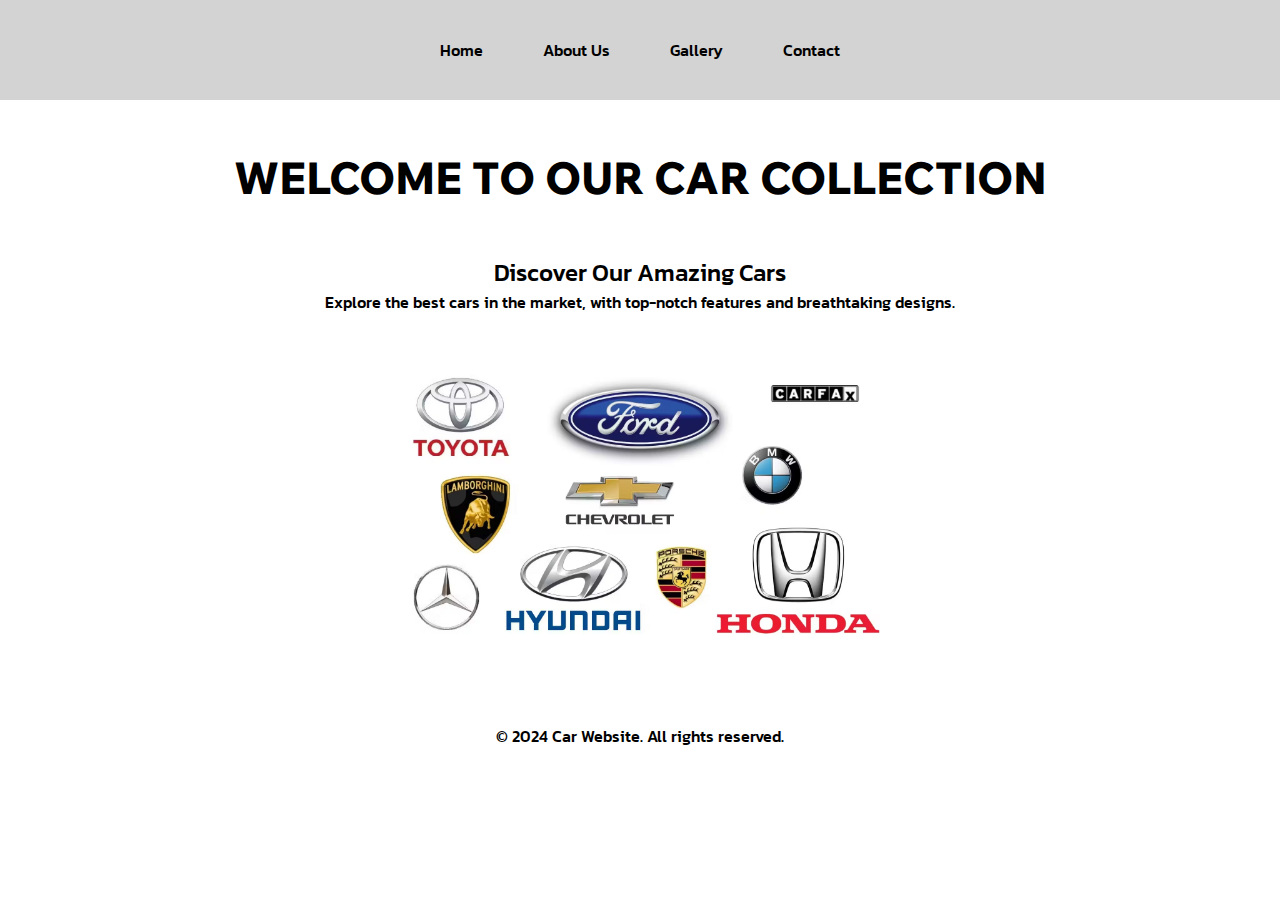
<file: index.html>
<!DOCTYPE html>
<html lang="en">
<head>
    <meta charset="UTF-8">
    <meta name="viewport" content="width=device-width, initial-scale=1.0">
    <title>Car Website</title>
    <link rel="stylesheet" href="styles.css">
</head>
<body>
    <header>
        <nav class="nav">
            <ul>
                <li><a href="index.html">Home</a></li>
                <li><a href="about.html">About Us</a></li>
                <li><a href="gallery.html">Gallery</a></li>
                <li><a href="contact.html">Contact</a></li>
            </ul>
        </nav>
        <div class="title">
          <h1>WELCOME TO OUR CAR COLLECTION</h1>
        </div>
    </header>
    <main>
        <section class="section1">
            <h2>Discover Our Amazing Cars</h2>
            <p>Explore the best cars in the market, with top-notch features and breathtaking designs.</p>
            <img src="car-main.jpg" alt="Main car image" class="img-1">
        </section>
    </main>
    <footer>
        <p>&copy; 2024 Car Website. All rights reserved.</p>
    </footer>
</body>
</html>
</file>
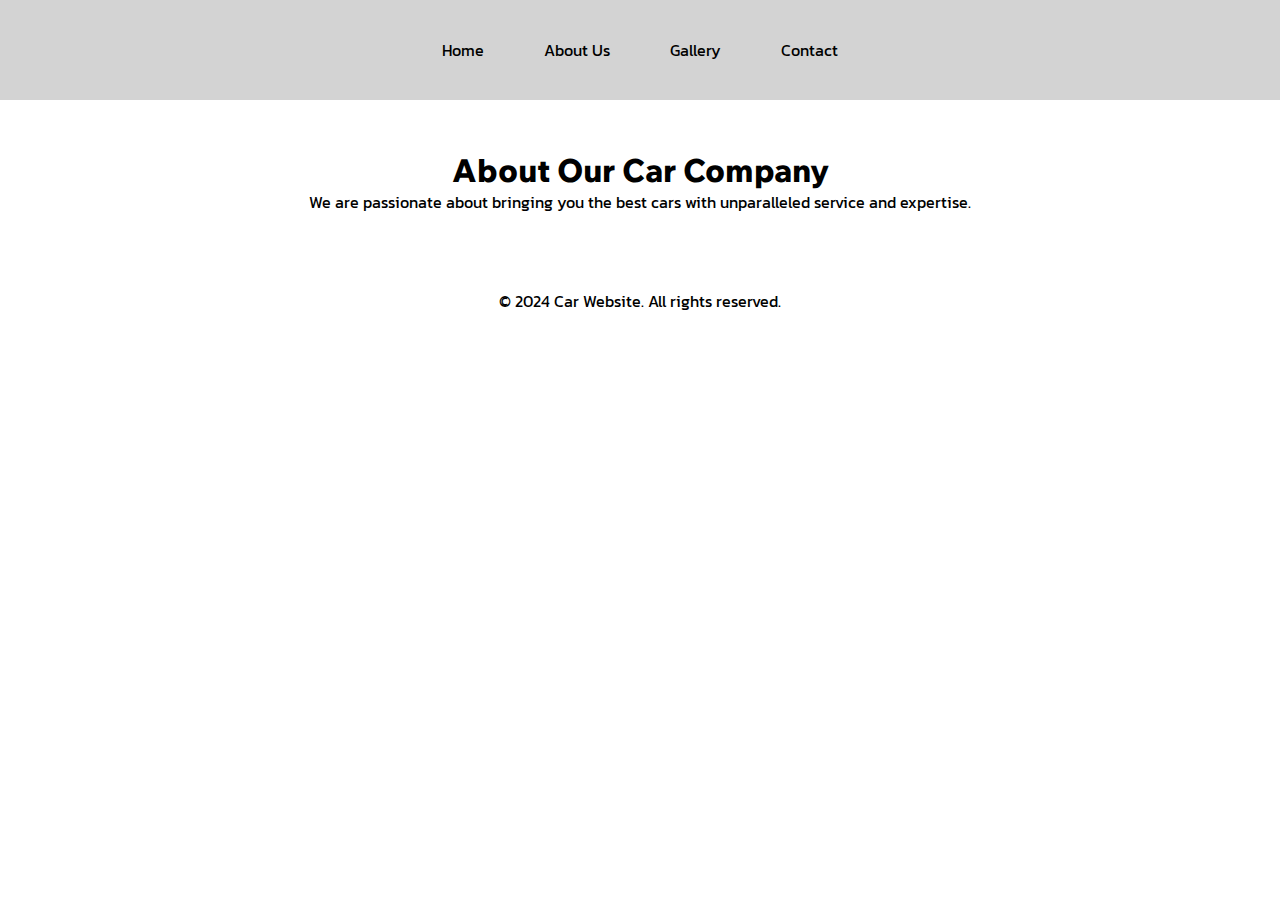
<file: about.html>
<!DOCTYPE html>
<html lang="en">
<head>
    <meta charset="UTF-8">
    <meta name="viewport" content="width=device-width, initial-scale=1.0">
    <title>About Us - Car Website</title>
    <link rel="stylesheet" href="stylesabout.css">
</head>
<body>
    <header>
        <nav class="nav">
            <ul>
                <li><a href="index.html">Home</a></li>
                <li><a href="about.html">About Us</a></li>
                <li><a href="gallery.html">Gallery</a></li>
                <li><a href="contact.html">Contact</a></li>
            </ul>
        </nav>
    </header>
    <section class="section1">
        <h1>About Our Car Company</h1>
        <p>We are passionate about bringing you the best cars with unparalleled service and expertise.</p>
    </section>

    <footer>
        <p>&copy; 2024 Car Website. All rights reserved.</p>
    </footer>
</body>
</html>
</file>
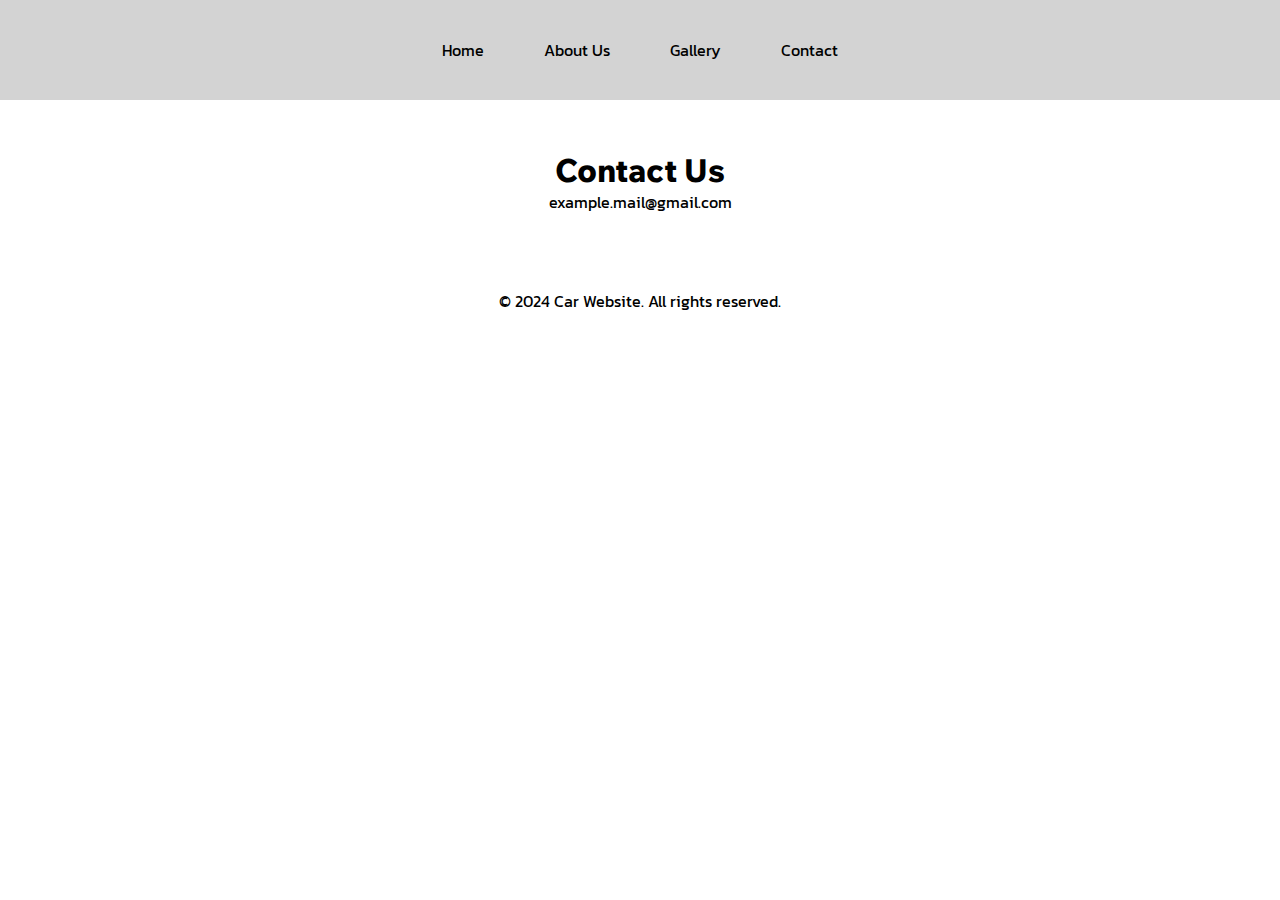
<file: contact.html>
<!DOCTYPE html>
<html lang="en">
<head>
    <meta charset="UTF-8">
    <meta name="viewport" content="width=device-width, initial-scale=1.0">
    <title>About Us - Car Website</title>
    <link rel="stylesheet" href="stylescontact.css">
</head>
<body>
    <header>
        <nav class="nav">
            <ul>
                <li><a href="index.html">Home</a></li>
                <li><a href="about.html">About Us</a></li>
                <li><a href="gallery.html">Gallery</a></li>
                <li><a href="contact.html">Contact</a></li>
            </ul>
        </nav>
    </header>
    <section class="section1">
        <h1>Contact Us</h1>
        <p>example.mail@gmail.com</p>
    </section>
    <footer>
        <p>&copy; 2024 Car Website. All rights reserved.</p>
    </footer>
</body>
</html>
</file>
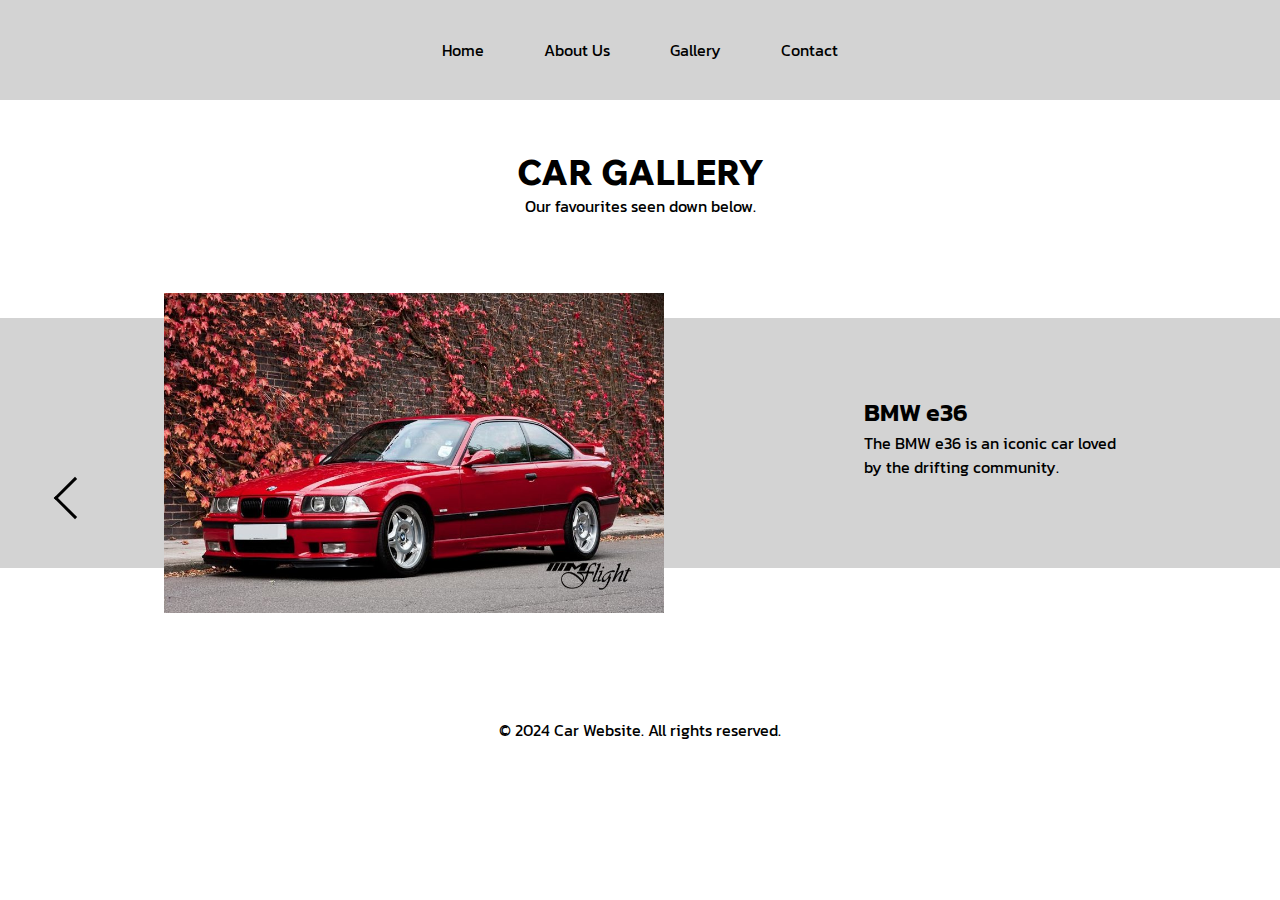
<file: gallery.html>
<!DOCTYPE html>
<html lang="en">
<head>
  <meta charset="UTF-8">
  <meta name="viewport" content="width=device-width, initial-scale=1.0">
  <title>Document</title>
  <link rel="stylesheet" href="stylesgallery.css">
</head>
<body>
  <header>
    <nav class="nav">
        <ul>
            <li><a href="index.html">Home</a></li>
            <li><a href="about.html">About Us</a></li>
            <li><a href="gallery.html">Gallery</a></li>
            <li><a href="contact.html">Contact</a></li>
        </ul>
    </nav>
</header>
<section class="section1">
    <h1>CAR GALLERY</h1>
    <p>Our favourites seen down below.</p>
</section>
<div class="background">
  <div class="section2">
    <img src="bmw-e36-m3.png" alt="Main car image" class="img-1">
    <div class="section2-1">
        <h3>BMW e36</h3>
        <p>The BMW e36 is an iconic car loved</p>
        <p>by the drifting community.</p>
      </div>
    <div class="arrow arrow-left-container">
      <div class="arrow-left"></div>
    </div>
    <div class="arrow arrow-right-container">
      <div class="arrow-right"></div>
    </div>
  </div>
</div>
<footer>
    <p>&copy; 2024 Car Website. All rights reserved.</p>
</footer>
</body>
</html>
</file>
<file: styles.css>
@import url('https://fonts.googleapis.com/css2?family=Wix+Madefor+Text:ital,wght@0,400..800;1,400..800&display=swap');
@import url('https://fonts.googleapis.com/css2?family=Kanit:ital,wght@0,100;0,200;0,300;0,400;0,500;0,600;0,700;0,800;0,900;1,100;1,200;1,300;1,400;1,500;1,600;1,700;1,800;1,900&family=Wix+Madefor+Text:ital,wght@0,400..800;1,400..800&display=swap');

* {
  box-sizing: border-box;
  padding: 0;
  margin: 0;
}

.nav {
  background-color: lightgray;
  display: flex;
  height: 100px;
  align-items: center;
  justify-content: space-evenly;
}

ul {
  list-style-type: none;
  margin: 0;
  padding: 0;
}

li {
  float: left;
}

li a {
  display: block;
  color: black;
  text-align: center;
  padding: 30px 30px;
  text-decoration: none;
}

.title {
  margin-top: 50px;
  text-align: center;
  font-size: 22px;
}

.section1 {
  margin-top: 50px;
  text-align: center;
}

footer {
  margin-top: 75px;
  text-align: center;
}

.img-1 {
  margin-top: 50px;
  width: 500px;
}

h1 {
  font-family: 'Wix Madefor Text';
  font-weight: 800;
}

h2, p, nav {
  font-family: 'Kanit';
  font-weight: 500;
}
</file>
<file: stylesabout.css>
@import url('https://fonts.googleapis.com/css2?family=Wix+Madefor+Text:ital,wght@0,400..800;1,400..800&display=swap');
@import url('https://fonts.googleapis.com/css2?family=Kanit:ital,wght@0,100;0,200;0,300;0,400;0,500;0,600;0,700;0,800;0,900;1,100;1,200;1,300;1,400;1,500;1,600;1,700;1,800;1,900&family=Wix+Madefor+Text:ital,wght@0,400..800;1,400..800&display=swap');

* {
  box-sizing: border-box;
  padding: 0;
  margin: 0;
}

.nav {
  background-color: lightgray;
  display: flex;
  height: 100px;
  align-items: center;
  justify-content: space-evenly;
}

ul {
  list-style-type: none;
  margin: 0;
  padding: 0;
}

li {
  float: left;
}

li a {
  display: block;
  color: black;
  text-align: center;
  padding: 30px 30px;
  text-decoration: none;
}

.section1 {
  margin-top: 50px;
  text-align: center;
}

footer {
  margin-top: 75px;
  text-align: center;
}

h1 {
  font-family: 'Wix Madefor Text';
  font-weight: 800;
}

h2, p, nav {
  font-family: 'Kanit';
  font-weight: 400;
}

.img-1 {
  margin-top: 50px;
  width: 500px;
}
</file>
<file: stylescontact.css>
@import url('https://fonts.googleapis.com/css2?family=Wix+Madefor+Text:ital,wght@0,400..800;1,400..800&display=swap');
@import url('https://fonts.googleapis.com/css2?family=Kanit:ital,wght@0,100;0,200;0,300;0,400;0,500;0,600;0,700;0,800;0,900;1,100;1,200;1,300;1,400;1,500;1,600;1,700;1,800;1,900&family=Wix+Madefor+Text:ital,wght@0,400..800;1,400..800&display=swap');

* {
  box-sizing: border-box;
  padding: 0;
  margin: 0;
}

.nav {
  background-color: lightgray;
  display: flex;
  height: 100px;
  align-items: center;
  justify-content: space-evenly;
}

ul {
  list-style-type: none;
  margin: 0;
  padding: 0;
}

li {
  float: left;
}

li a {
  display: block;
  color: black;
  text-align: center;
  padding: 30px 30px;
  text-decoration: none;
}

.section1 {
  margin-top: 50px;
  text-align: center;
}

footer {
  margin-top: 75px;
  text-align: center;
}

h1 {
  font-family: 'Wix Madefor Text';
  font-weight: 800;
}

h2, p, nav {
  font-family: 'Kanit';
  font-weight: 400;
}

.img-1 {
  margin-top: 50px;
  width: 500px;
}
</file>
<file: stylesgallery.css>
@import url('https://fonts.googleapis.com/css2?family=Wix+Madefor+Text:ital,wght@0,400..800;1,400..800&display=swap');
@import url('https://fonts.googleapis.com/css2?family=Kanit:ital,wght@0,100;0,200;0,300;0,400;0,500;0,600;0,700;0,800;0,900;1,100;1,200;1,300;1,400;1,500;1,600;1,700;1,800;1,900&family=Wix+Madefor+Text:ital,wght@0,400..800;1,400..800&display=swap');

* {
  box-sizing: border-box;
  padding: 0;
  margin: 0;
}

.nav {
  background-color: lightgray;
  display: flex;
  height: 100px;
  align-items: center;
  justify-content: space-evenly;
}

ul {
  list-style-type: none;
  margin: 0;
  padding: 0;
}

li {
  float: left;
}

li a {
  display: block;
  color: black;
  text-align: center;
  padding: 30px 30px;
  text-decoration: none;
}

.section1 {
  margin-top: 50px;
  text-align: center;
}

.section2 {
  text-align: left;
  display: flex;
  flex-direction: row;
}

.section2-1 {
  margin-top: 120px;
  margin-left: 200px;
}

footer {
  margin-top: 150px;
  text-align: center;
}

h1 {
  font-family: 'Wix Madefor Text';
  font-weight: 800;
  font-size: 35px;
}

h2, p, nav {
  font-family: 'Kanit';
  font-weight: 400;
}

h3 {
  font-family: 'Kanit';
  font-weight: 600;
  font-size: 25px;
}

.img-1 {
  margin-top: 20px;
  width: 500px;
}

.background {
  background-color: lightgray;
  display: flex;
  height: 250px;
  align-items: center;
  justify-content: space-evenly;
  margin-top: 100px;
}

.arrow {
  position: absolute;
  top: 50%;
  left: 0;
  transform: translateY(-50%);
  cursor: pointer;
  z-index: 10;
  margin-top: 50px;
}

.arrow-left-container {
  left: 10px;
}

.arrow-right-container {
  right: 10px;
}

.arrow-left, .arrow-right {
  width: 30px;
  height: 30px;
  border: solid black;
  border-width: 0 3px 3px 0;
  display: inline-block;
  padding: 5px;
}

.arrow-left {
  transform: rotate(135deg);
  margin-left: 50px;
}

.arrow-right {
  transform: rotate(-45deg);
  margin-left: 1450px;
}
</file>
